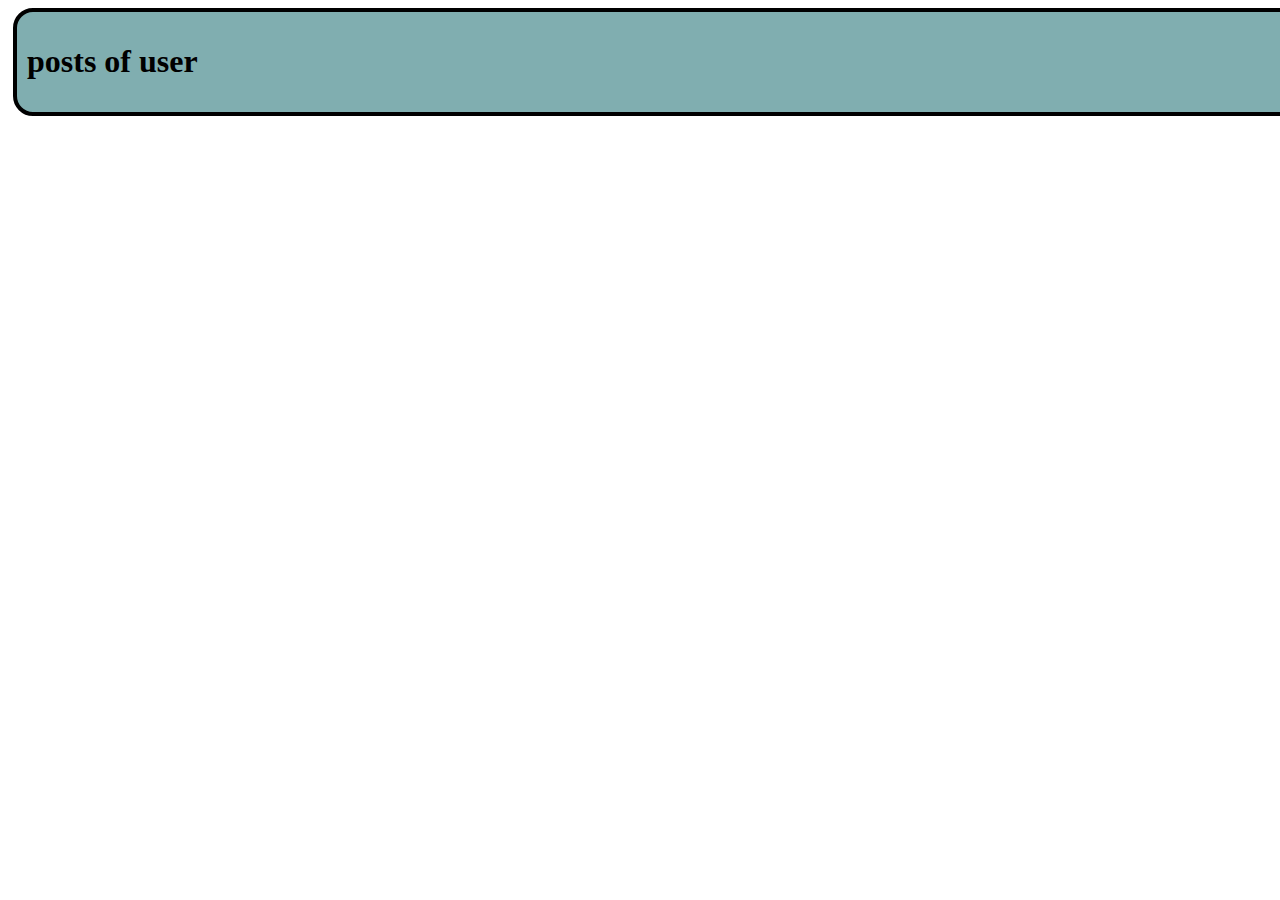
<file: mini_project/post-details.html>
<!doctype html>
<html lang="en">
<head>
    <meta charset="UTF-8">
    <meta name="viewport"
          content="width=device-width, user-scalable=no, initial-scale=1.0, maximum-scale=1.0, minimum-scale=1.0">
    <meta http-equiv="X-UA-Compatible" content="ie=edge">
    <title>Document</title>
    <link rel="stylesheet" href="style.css">
</head>
<body>

<div class="post">
    <h1>posts of user </h1>
</div>

<div class="coments"></div>

<script src="post-details.js"></script>

</body>
</html>
</file>
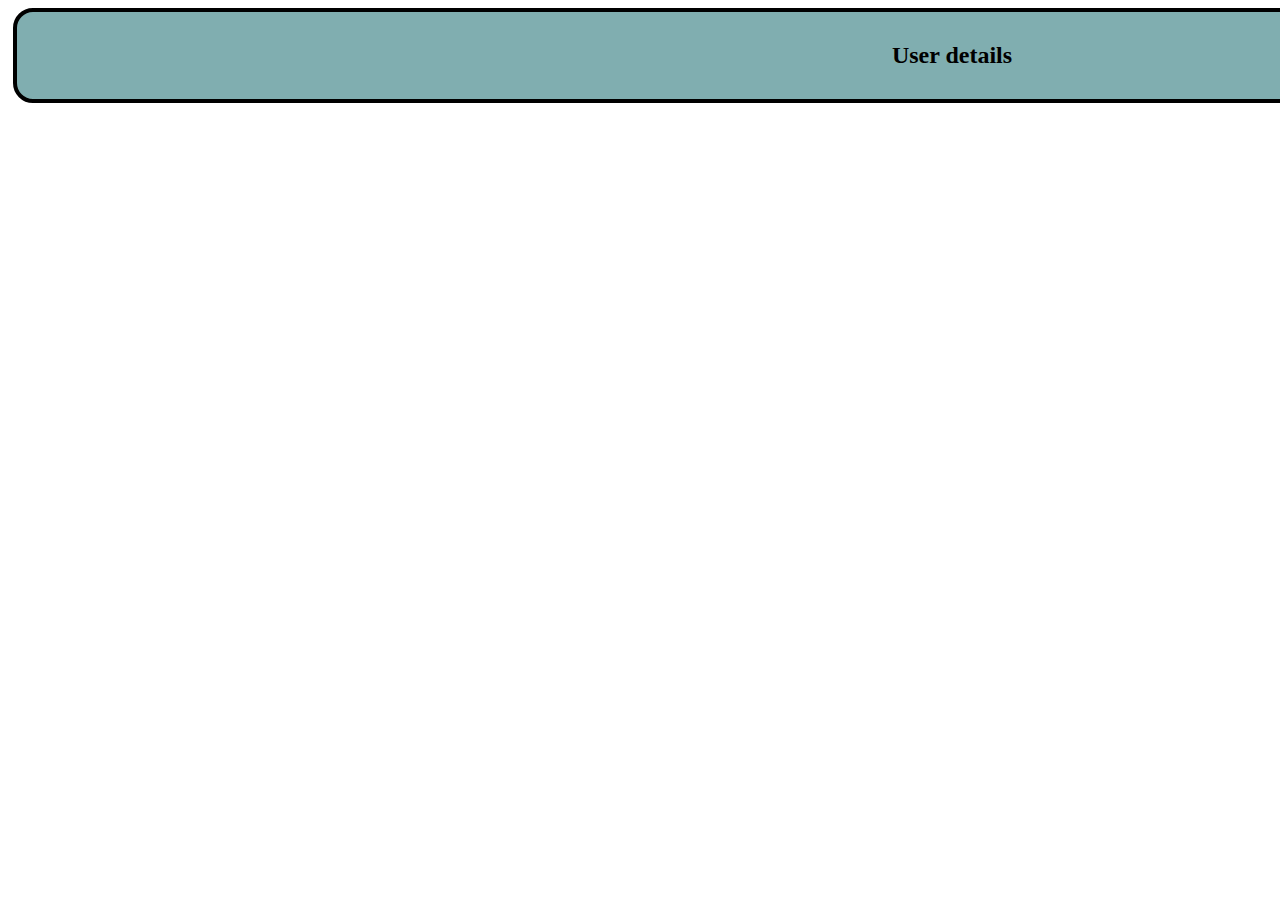
<file: mini_project/user-details.html>
<!doctype html>
<html lang="en">
<head>
    <meta charset="UTF-8">
    <meta name="viewport"
          content="width=device-width, user-scalable=no, initial-scale=1.0, maximum-scale=1.0, minimum-scale=1.0">
    <meta http-equiv="X-UA-Compatible" content="ie=edge">
    <title>Document</title>
    <link rel="stylesheet" href="style.css">
</head>
<body>

<div class="user">
    <h2>User details</h2>
</div>

<div class="posts"></div>

<script src="user-details.js"></script>

</body>
</html>
</file>
<file: mini_project/style.css>
.main {
    display: flex;
    flex-wrap: wrap;
    justify-content: space-between;
    width: 1850px;
}
.userCard {
    width: 800px;
    height: 100px;
    margin: 20px;
    background: #80aeb0;
    border-radius: 20px;
    text-align: center;
    border: 4px solid black;
}
.user{
    width: 1850px;
    background: #80aeb0;
    border-radius: 20px;
    border: 4px solid black;
    margin: 5px;
    padding: 10px;
}
.user > h2 {
    text-align: center;
}
.posts{
    display: flex;
    flex-wrap: wrap;
    justify-content:center;
    width: 1850px;

}
.button{
    width: 90%;
    margin: 5px;
}
.pocu {
    display: flex;
    flex-wrap: wrap;
    justify-content: space-between;
}
.postCard{
    width: 350px;
    text-align: center;
    background: #80aeb0;
    border-radius: 20px;
    border: 4px solid black;
    margin: 5px;
}
.post {
    width: 1850px;
    background: #80aeb0;
    border-radius: 20px;
    border: 4px solid black;
    margin: 5px;
    padding: 10px;
}
.coments {
    display: flex;
    flex-wrap: wrap;
    justify-content:center;
    width: 1850px;

}
.comentCard{
    width: 416px;
    background: #80aeb0;
    border-radius: 20px;
    border: 4px solid black;
    margin: 5px;
    padding: 10px;

}
</file>
